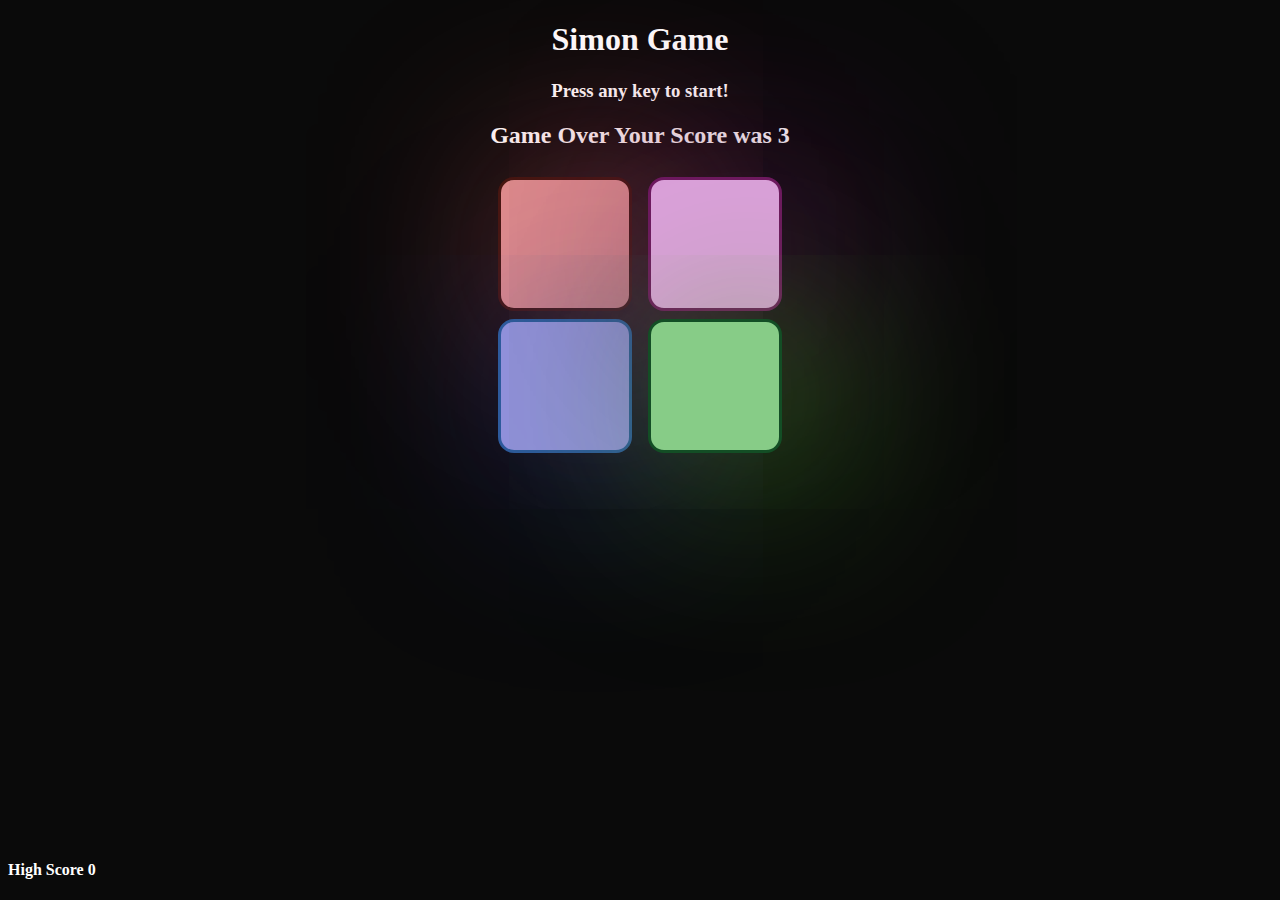
<file: Simon Game/index.html>
<!DOCTYPE html>
<html lang="en">
<head>
    <meta charset="UTF-8">
    <meta name="viewport" content="width=device-width, initial-scale=1.0">
    <title>Simons Game</title>
    <link rel="stylesheet" href="style.css">
</head>
<body>
    <h1>Simon Game</h1>
    <h3>Press any key to start!</h3>
    <h2>Game Over Your Score was 3</h2>

    <div class="container">
        <div class="contain">
            <div class="contain1 red btn" id="red"></div>
            <div class="contain2 blue btn" id="blue"></div>
        </div>
        <div class="contain">
            <div class="contain3 purple btn" id="purple"></div>
            <div class="contain4 green btn" id="green"></div>
        </div>
    </div>
    <h4>High Score =</h4>
    <script src="app.js"></script>
</body>
</html>
</file>
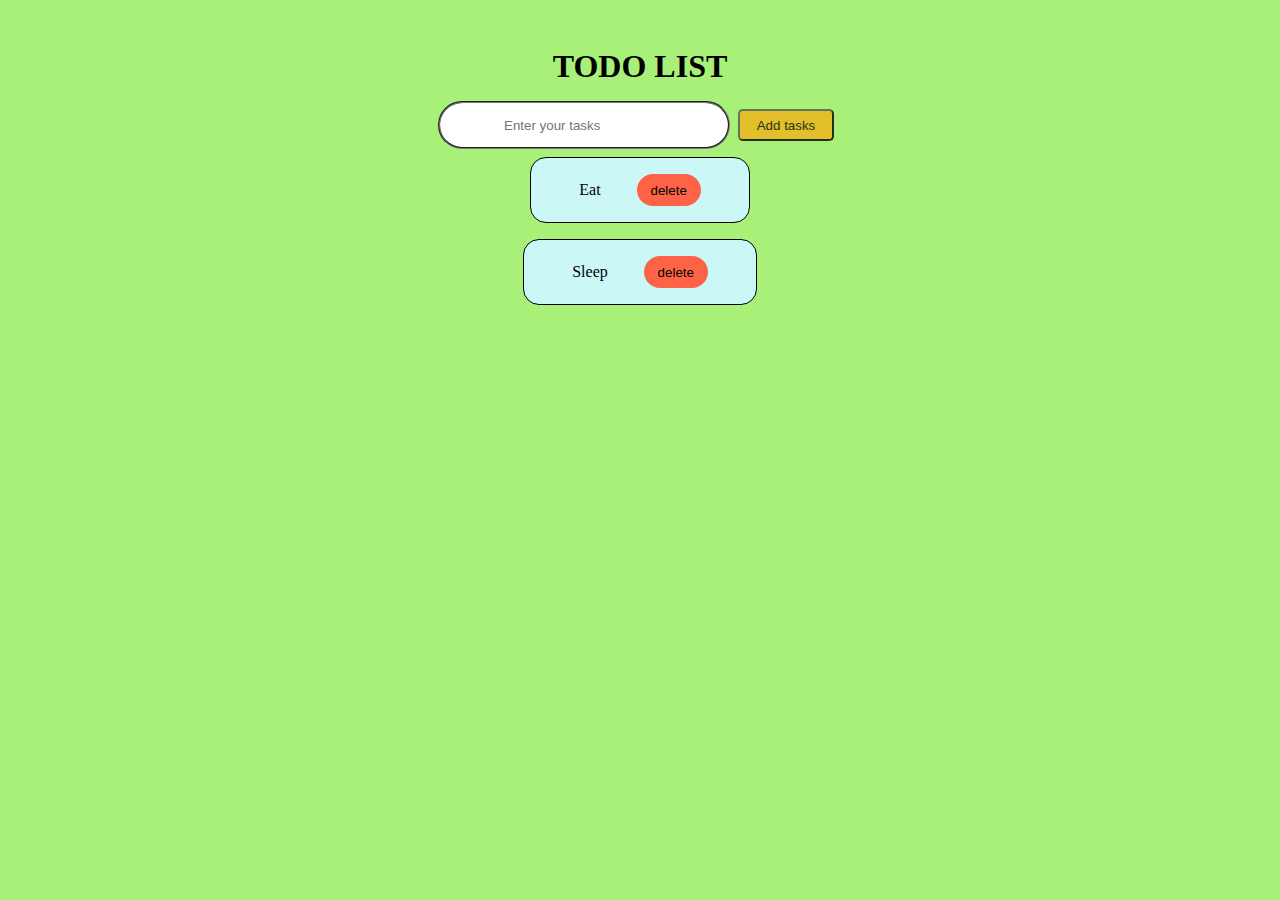
<file: todo list/index.html>
<!DOCTYPE html>
<html lang="en">
<head>
    <meta charset="UTF-8">
    <meta name="viewport" content="width=device-width, initial-scale=1.0">
    <title>JAVA SCRIPT</title>
    <link rel="stylesheet" href="style.css">
</head>
<body>
    <h1>TODO LIST</h1>
<form action="/action">
    <input type="text" placeholder="Enter your tasks" id=""><button>Add tasks</button>
</form>
    <ul>
        <li>Eat <button class="delete">delete</button></li>
        <li>Sleep <button class="delete">delete</button></li>
    </ul>
    <script src="app.js"></script>
</body>
</html>
</file>
<file: Simon Game/style.css>
h1{
    display: flex;
    justify-content: center;
    color:white ;

}

h2{
    display: flex;
    justify-content: center;
    color:white ;
}

h3{
    display: flex;
    justify-content: center;
    color:white ;
}
.container{

    display: flex;
    justify-content: center;
}

.red{
    background-color: rgb(226, 140, 140);
    height: 8rem;
    width: 8rem;
    border-radius: 1rem;
    border-style: solid;
    border-color: rgb(73, 22, 15);
    box-shadow: 2.0rem 0.5rem 12.7rem rgb(219, 85, 85) ;
}

.blue{
    background-color: rgb(144, 144, 218);
    height: 8rem;
    width: 8rem;
    border-radius: 1rem;
    border-style: solid;
    border-color: rgb(45, 90, 156);
    box-shadow: 2.0rem 0.5rem 12.7rem rgb(38, 54, 153) ;
}

.green{
    background-color: rgb(135, 204, 135);
    height: 8rem;
    width: 8rem;
    border-radius: 1rem;
    border-style: solid;
    border-color: rgb(19, 78, 37);
    box-shadow: 2.0rem 0.5rem 12.7rem rgb(75, 165, 39) ;
}

.purple{
    background-color: plum;
    height: 8rem;
    width: 8rem;
    border-radius: 1rem;
    border-style: solid;
    border-color: rgb(110, 22, 96);
    box-shadow: 2.0rem 0.5rem 12.7rem rgb(92, 15, 95) ;
}



.contain1 ,.contain2 ,.contain3 ,.contain4 {
    margin: 0.5rem;
}
body{
    background-color: rgba(0, 0, 0, 0.959);
}

.white{
    background-color: whitesmoke;
}

.greend{
    background-color: seagreen;
}

h4{
    position: absolute;
    bottom: 0;
    color:white ;
}
</file>
<file: todo list/style.css>
*{
    padding: 0;
    margin: 0;
}

body{
    /* display: flex; */
    background-color: rgb(168, 240, 120);
}
h1{
    display: flex;
    justify-content: center;
    margin-top: 3rem;
    
}

form{
    display: flex;
    justify-content: center;
    margin-top:1rem ;
}

form button{
    margin: 0.5rem;
    background-color: rgb(241, 180, 25);
    border-radius: 0.3rem;
    height: 2rem;
    width: 6rem;
    opacity: 0.8;
}


form button:hover{
    opacity: none;
    font-weight: 700;
    background-color: rgb(245, 178, 8);
}

form input::placeholder{
    padding-left: 3rem;
    
}
form input{
    width: 17rem;
    border-radius: 2rem;
    border-style: groove;
    padding-left: 1rem;
}


ul{
    display: flex;
    align-items: center;
    flex-direction: column;
    list-style:none;
}
ul li{
    margin: 0.5rem;
    border-style: solid;
    border-radius: 1rem;
    padding: 1rem 3rem 1rem;
    border-width: 0.1rem;
    background-color: rgb(203, 247, 247);
}
ul li:hover{
    font-weight: 700;
}
ul li button{
    height: 2rem;
    width: 4rem;
    border-style: none;
    border-radius: 1rem;
    background-color: tomato;
    margin-left: 2rem;
}

ul li button:hover{
    height: 2.3rem;
    width: 4.5rem;  
}
</file>
